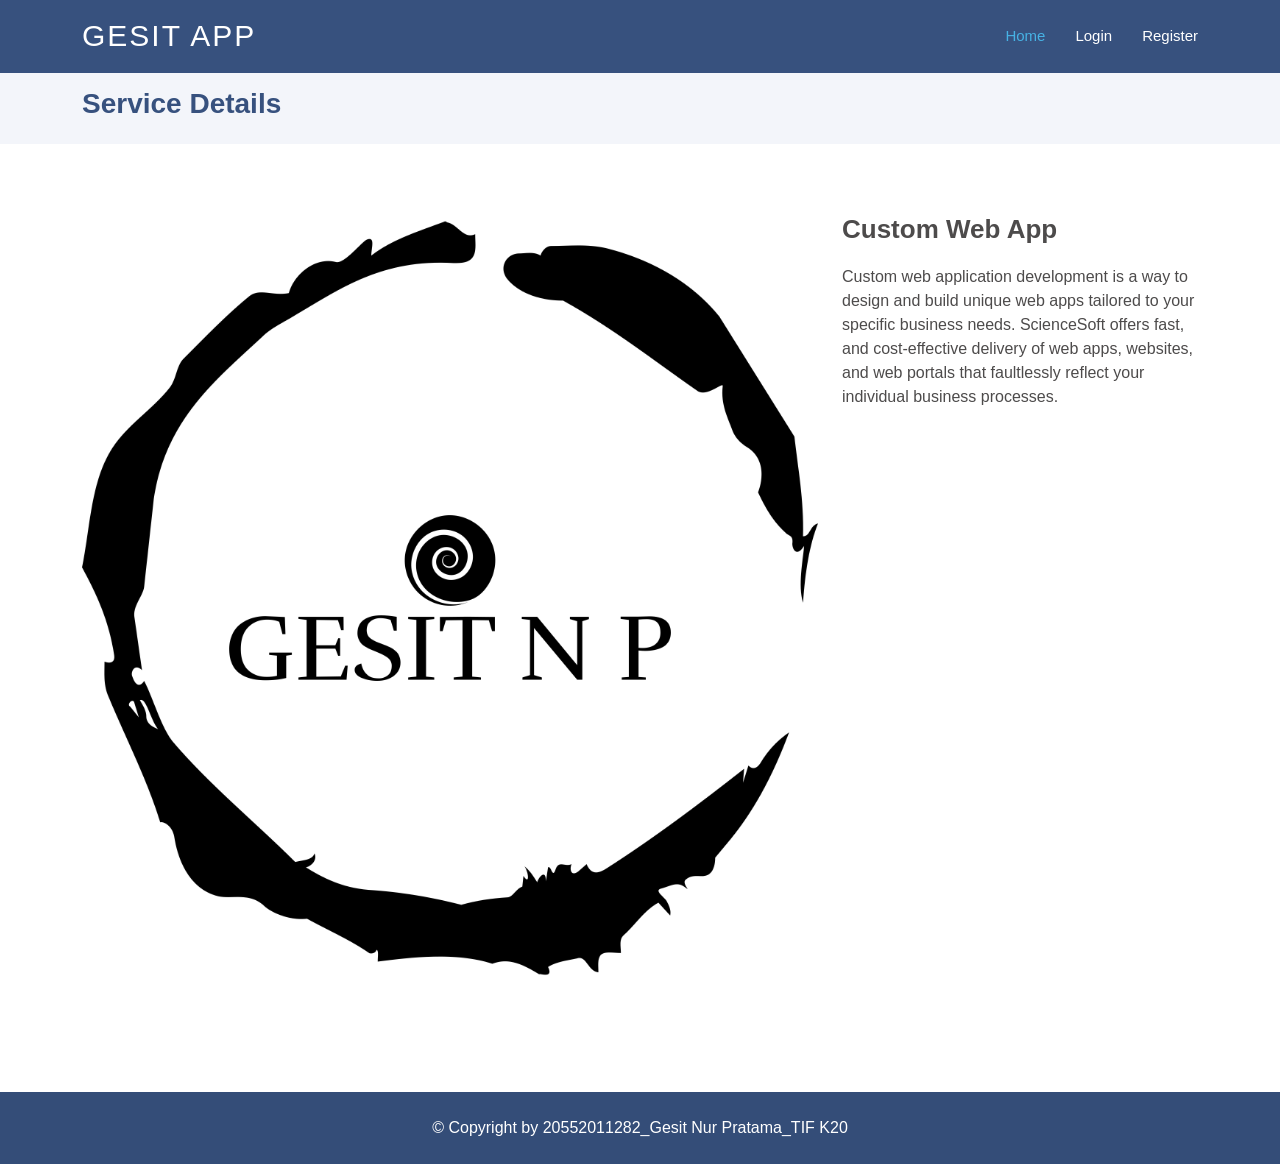
<file: detail.html>
<!DOCTYPE html>
<html lang="en">
<head>
	<meta charset="UTF-8">
	<meta name="viewport" content="width=	, initial-scale=1.0">
	<title>GNP Company - Login Page</title>

	<link rel="stylesheet" href="bootstrap-5.2.2-dist/css/bootstrap.min.css">
	<link rel="stylesheet" href="css/custom.css">
	<style>	
		body {
		    
		    background: url(https://www.ahmadsyarifudin.id/template/2020/assets/images/bg/body-bg.png) no-repeat center;
		    /* color: #777; */
		    color: #4d4b4b;
		}
		.centerDiv {
			height: 100vh;
			width: 100%;
		}
	</style>	
</head>
<body>
	<!-- Start Navbar Section -->
    <header id="header" class="fixed-top " style="background-color: #37517e;">
      <div class="container d-flex align-items-center">
  
        <h1 class="logo me-auto"><a href="index.html">Gesit App</a></h1>
        <!-- Uncomment below if you prefer to use an image logo -->
        <!-- <a href="index.html" class="logo me-auto"><img src="assets/img/logo.png" alt="" class="img-fluid"></a>-->
  
        <nav id="navbar" class="navbar">
          <ul>
            <li><a class="nav-link scrollto active" href="index.html">Home</a></li>
            <li><a class="nav-link scrollto" href="login.html">Login</a></li>
            <li><a class="nav-link scrollto" href="register.html">Register</a></li>
          </ul>
          <i class="bi bi-list mobile-nav-toggle"></i>
        </nav><!-- .navbar -->
  
      </div>
    </header>
	<!-- End Navbar Section -->
  <!-- Start Detail Section -->
		<main id="main">

      <!-- ======= Breadcrumbs ======= -->
      <section id="breadcrumbs" class="breadcrumbs">
        <div class="container">
          <h2>Service Details</h2>
  
        </div>
      </section><!-- End Breadcrumbs -->
  
      <!-- ======= Service Details Section ======= -->
      <section id="portfolio-details" class="portfolio-details">
        <div class="container">
  
          <div class="row gy-4">
  
            <div class="col-lg-8">
              <div class="portfolio-details-slider swiper">
                <div class="swiper-wrapper align-items-center">
  
                  <div class="swiper-slide">
                    <img src="images/company-logo.png" alt="">
                  </div>
  
                </div>
                <div class="swiper-pagination"></div>
              </div>
            </div>
  
            <div class="col-lg-4">
              <div class="portfolio-description">
                <h2>Custom Web App</h2>
                <p>
                  Custom web application development is a way to design and build unique web apps tailored to your specific business needs. ScienceSoft offers fast, and cost-effective delivery of web apps, websites, and web portals that faultlessly reflect your individual business processes.
                </p>
              </div>
            </div>
  
          </div>
  
        </div>
      </section><!-- End Service Details Section -->
  
    </main>
  <!-- End Detail Section -->
  <!-- Start Footer -->
  <footer class="text-center text-lg-start text-muted"  style="background-color: #37517e;">
    <div class="text-center p-4 bg-footer"  style="color: white;">
      &copy; Copyright	by 20552011282_Gesit Nur Pratama_TIF K20
    </div>
  </footer>
  <!-- End Footer -->
</body>
</html>
</file>
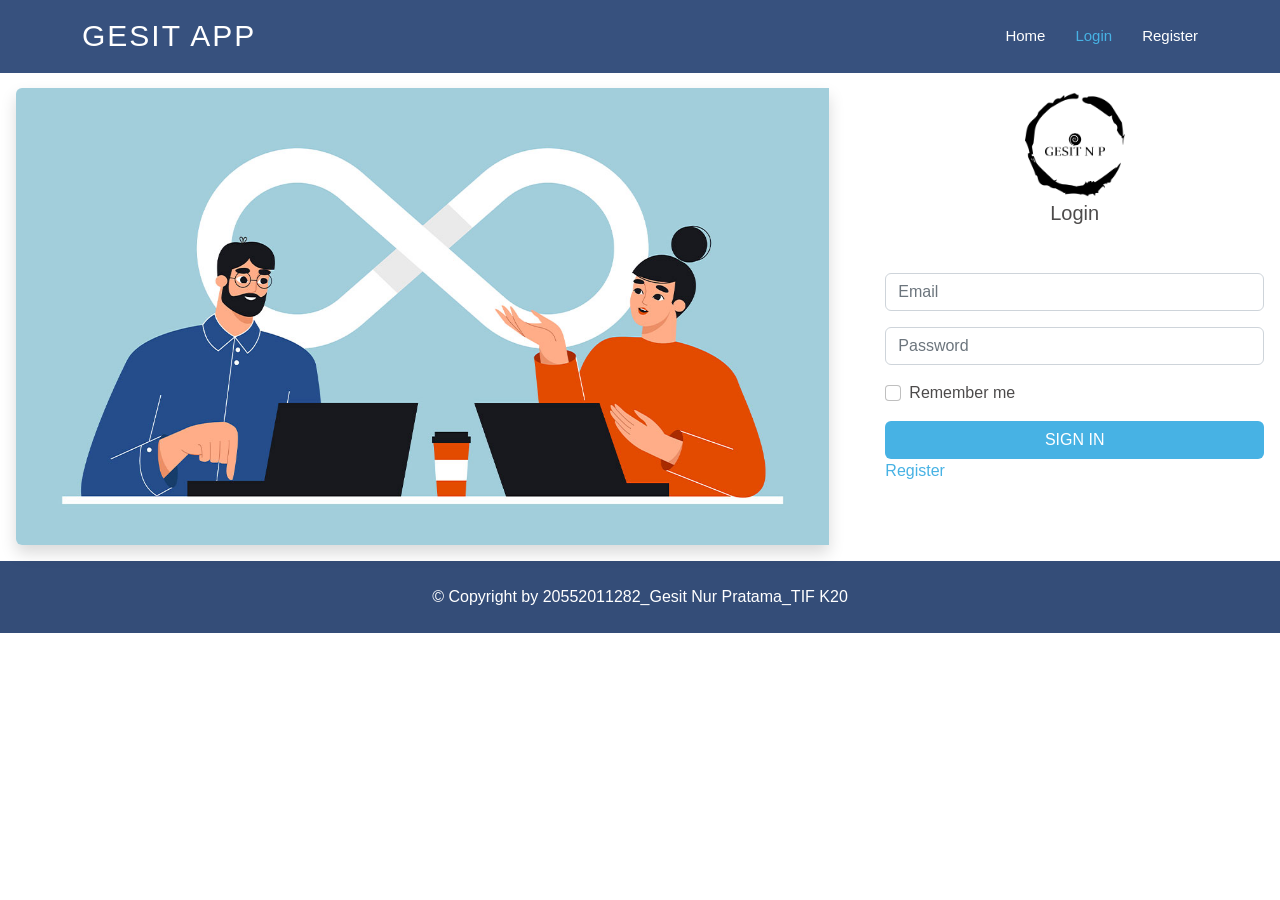
<file: login.html>
<!DOCTYPE html>
<html lang="en">
<head>
	<meta charset="UTF-8">
	<meta name="viewport" content="width=	, initial-scale=1.0">
	<title>GNP Company - Login Page</title>

	<link rel="stylesheet" href="bootstrap-5.2.2-dist/css/bootstrap.min.css">
	<link rel="stylesheet" href="css/custom.css">
	<style>	
		body {
		    
		    background: url(https://www.ahmadsyarifudin.id/template/2020/assets/images/bg/body-bg.png) no-repeat center;
		    /* color: #777; */
		    color: #4d4b4b;
		}
		.centerDiv {
			height: 100vh;
			width: 100%;
		}
	</style>	
</head>
<body>
	<!-- Start Navbar Section -->
    <header id="header" class="fixed-top " style="background-color: #37517e;">
      <div class="container d-flex align-items-center">
  
        <h1 class="logo me-auto"><a href="index.html">Gesit App</a></h1>
        <!-- Uncomment below if you prefer to use an image logo -->
        <!-- <a href="index.html" class="logo me-auto"><img src="assets/img/logo.png" alt="" class="img-fluid"></a>-->
  
        <nav id="navbar" class="navbar">
          <ul>
            <li><a class="nav-link scrollto" href="index.html">Home</a></li>
            <li><a class="nav-link scrollto active" href="login.html">Login</a></li>
            <li><a class="nav-link scrollto" href="register.html">Register</a></li>
          </ul>
          <i class="bi bi-list mobile-nav-toggle"></i>
        </nav><!-- .navbar -->
  
      </div>
    </header>
	<!-- End Navbar Section -->
	<br>
  <!-- Start Login Section -->
	<div class="col-sm-12 my-auto pt-5">
		<div class="card border-0">
			<div class="row">
				<div class="col-md-8">
					<div class="card-body">
						<img src="images/backgroud_login.jpg" class="img-fluid rounded-start shadow">
					</div>
				</div>
				<div class="col-md-4">
					<div class="card-body">
						<div class="mb-5 text-center">
							<img src="images/company-logo.png" class="img-fluid" width="100" alt="Logo Gesit Nur Pratama">
							<h2 class="h5">Login</h2>
						</div>
						<form action="index.php">
							<div class="mb-3">
								<input type="email" class="form-control email-field" placeholder="Email">
							</div>
							<div class="mb-3">
								<input type="password" class="form-control password-field" placeholder="Password">
							</div>
							<div class="mb-3 form-check">
								<input type="checkbox" class="form-check-input">
								<label class="form-check-label">Remember me</label>
							</div>
							<button type="submit" id="btn-login" class="btn w-100" style="background-color: #47b2e4; color: white;">SIGN IN</button>
							<a href="register.html" class="text-decoration-none">Register</a>
						</form>
					</div>
				</div>
			</div>
		</div>
	</div>	
  <!-- End Login Section -->
  <!-- Start Footer -->
  <footer class="text-center text-lg-start text-muted"  style="background-color: #37517e;">
    <div class="text-center p-4 bg-footer"  style="color: white;">
      &copy; Copyright	by 20552011282_Gesit Nur Pratama_TIF K20
    </div>
  </footer>
  <!-- End Footer -->
  <script src="js/custom.js"></script>
</body>
</html>
</file>
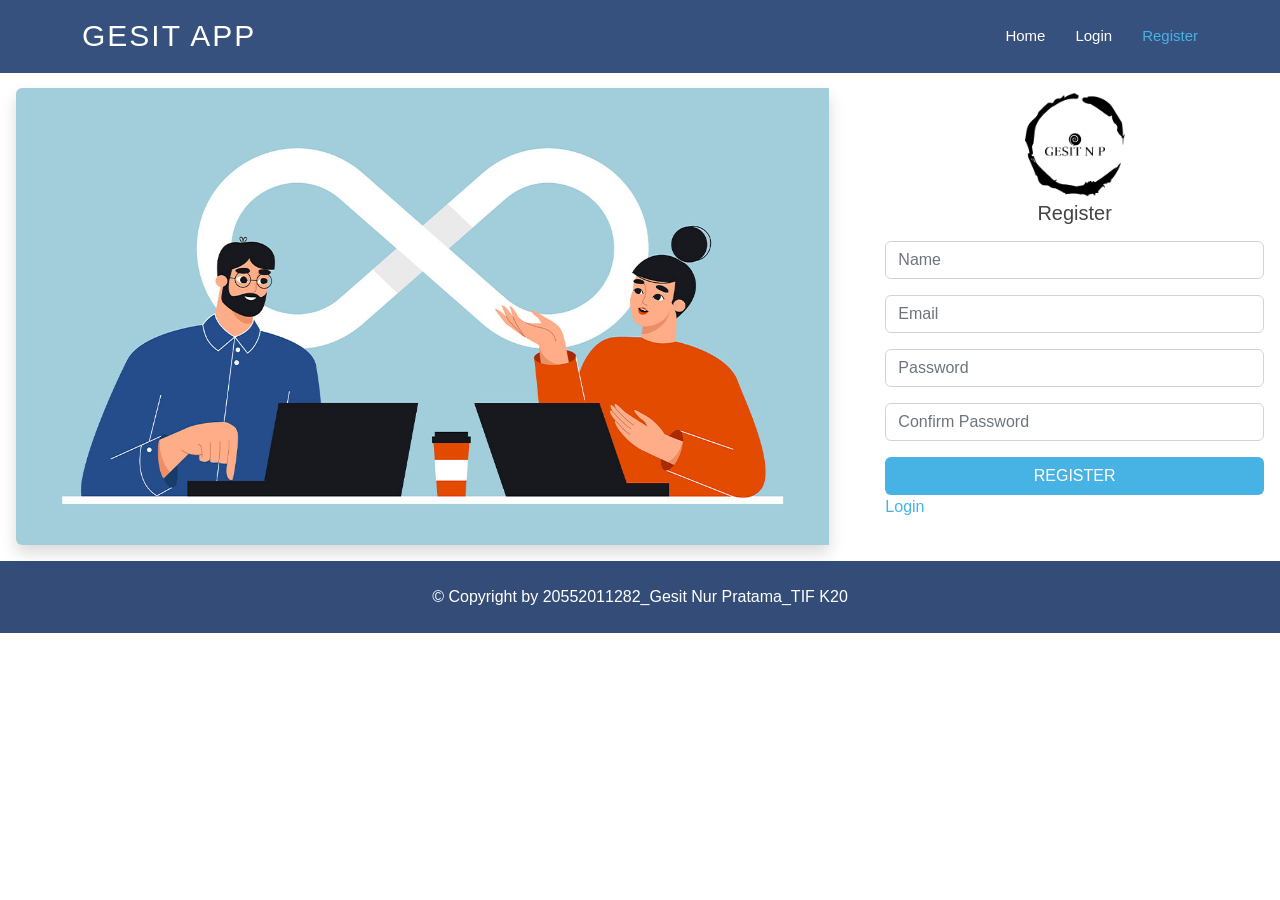
<file: register.html>
<!DOCTYPE html>
<html lang="en">
	<head>
		<meta charset="UTF-8">
		<meta name="viewport" content="width=	, initial-scale=1.0">
		<title>GNP Company - Register Page</title>

		<link rel="stylesheet" href="bootstrap-5.2.2-dist/css/bootstrap.min.css">
		<link rel="stylesheet" href="css/custom.css">
	</head>
	<body>
		<!-- Start Navbar Section -->
    <header id="header" class="fixed-top " style="background-color: #37517e;">
      <div class="container d-flex align-items-center">
  
        <h1 class="logo me-auto"><a href="index.html">Gesit App</a></h1>
        <!-- Uncomment below if you prefer to use an image logo -->
        <!-- <a href="index.html" class="logo me-auto"><img src="assets/img/logo.png" alt="" class="img-fluid"></a>-->
  
        <nav id="navbar" class="navbar">
          <ul>
            <li><a class="nav-link scrollto" href="index.html">Home</a></li>
            <li><a class="nav-link scrollto" href="login.html">Login</a></li>
            <li><a class="nav-link scrollto active" href="register.html">Register</a></li>
          </ul>
          <i class="bi bi-list mobile-nav-toggle"></i>
        </nav><!-- .navbar -->
  
      </div>
    </header>
		<!-- End Navbar Section -->
		<br>
		<!-- Start Register Section -->
		<div class="col-sm-12 my-auto pt-5">
			<div class="card border-0">
				<div class="row">
					<div class="col-md-8">
						<div class="card-body">
							<img src="images/backgroud_login.jpg" class="img-fluid rounded-start shadow">
						</div>
					</div>
					<div class="col-md-4">
						<div class="card-body">
							<div class="mb-3 mb-3 text-center">
								<img src="images/company-logo.png" class="img-fluid" width="100" alt="Logo Gesit Nur Pratama">
								<h2 class="h5">Register</h2>
							</div>
							<form action="login.html">
								<div class="mb-3">
									<input type="text" class="form-control" placeholder="Name">
								</div>
								<div class="mb-3">
									<input type="email" class="form-control" placeholder="Email">
								</div>
								<div class="mb-3">
									<input type="password" class="form-control" placeholder="Password">
								</div>
								<div class="mb-3">
									<input type="password" class="form-control" placeholder="Confirm Password">
								</div>
								<button type="submit" class="btn w-100" style="background-color: #47b2e4; color: white;">REGISTER</button>
								<a href="login.html" class="text-decoration-none">Login</a>
							</form>
						</div>
					</div>
				</div>
			</div>
		</div>
		<!-- End Register Section -->
		<!-- Start Footer -->
		<footer class="text-center text-lg-start text-muted"  style="background-color: #37517e;">
			<div class="text-center p-4 bg-footer"  style="color: white;">
				&copy; Copyright	by 20552011282_Gesit Nur Pratama_TIF K20
			</div>
		</footer>
		<!-- End Footer -->
	</body>
</html>
</file>
<file: css/custom.css>
.bg-footer{
  background-color: rgba(0, 0, 0, 0.05);
}
#sidebar-wrapper {
  width: 250px;
}

body {
  font-family: "Open Sans", sans-serif;
  color: #444444;
}

a {
  color: #47b2e4;
  text-decoration: none;
}

a:hover {
  color: #73c5eb;
  text-decoration: none;
}

h1,
h2,
h3,
h4,
h5,
h6 {
  font-family: "Jost", sans-serif;
}

/*--------------------------------------------------------------
# Preloader
--------------------------------------------------------------*/
#preloader {
  position: fixed;
  top: 0;
  left: 0;
  right: 0;
  bottom: 0;
  z-index: 9999;
  overflow: hidden;
  background: #37517e;
}

#preloader:before {
  content: "";
  position: fixed;
  top: calc(50% - 30px);
  left: calc(50% - 30px);
  border: 6px solid #37517e;
  border-top-color: #fff;
  border-bottom-color: #fff;
  border-radius: 50%;
  width: 60px;
  height: 60px;
  -webkit-animation: animate-preloader 1s linear infinite;
  animation: animate-preloader 1s linear infinite;
}

@-webkit-keyframes animate-preloader {
  0% {
    transform: rotate(0deg);
  }

  100% {
    transform: rotate(360deg);
  }
}

@keyframes animate-preloader {
  0% {
    transform: rotate(0deg);
  }

  100% {
    transform: rotate(360deg);
  }
}

/*--------------------------------------------------------------
# Back to top button
--------------------------------------------------------------*/
.back-to-top {
  position: fixed;
  visibility: hidden;
  opacity: 0;
  right: 15px;
  bottom: 15px;
  z-index: 996;
  background: #47b2e4;
  width: 40px;
  height: 40px;
  border-radius: 50px;
  transition: all 0.4s;
}

.back-to-top i {
  font-size: 24px;
  color: #fff;
  line-height: 0;
}

.back-to-top:hover {
  background: #6bc1e9;
  color: #fff;
}

.back-to-top.active {
  visibility: visible;
  opacity: 1;
}

/*--------------------------------------------------------------
# Header
--------------------------------------------------------------*/
#header {
  transition: all 0.5s;
  z-index: 997;
  padding: 15px 0;
}

#header.header-scrolled,
#header.header-inner-pages {
  background: rgba(40, 58, 90, 0.9);
}

#header .logo {
  font-size: 30px;
  margin: 0;
  padding: 0;
  line-height: 1;
  font-weight: 500;
  letter-spacing: 2px;
  text-transform: uppercase;
}

#header .logo a {
  color: #fff;
}

#header .logo img {
  max-height: 40px;
}

/*--------------------------------------------------------------
# Navigation Menu
--------------------------------------------------------------*/
/**
* Desktop Navigation 
*/
.navbar {
  padding: 0;
}

.navbar ul {
  margin: 0;
  padding: 0;
  display: flex;
  list-style: none;
  align-items: center;
}

.navbar li {
  position: relative;
}

.navbar a,
.navbar a:focus {
  display: flex;
  align-items: center;
  justify-content: space-between;
  padding: 10px 0 10px 30px;
  font-size: 15px;
  font-weight: 500;
  color: #fff;
  white-space: nowrap;
  transition: 0.3s;
}

.navbar a i,
.navbar a:focus i {
  font-size: 12px;
  line-height: 0;
  margin-left: 5px;
}

.navbar a:hover,
.navbar .active,
.navbar .active:focus,
.navbar li:hover>a {
  color: #47b2e4;
}

.navbar .getstarted,
.navbar .getstarted:focus {
  padding: 8px 20px;
  margin-left: 30px;
  border-radius: 50px;
  color: #fff;
  font-size: 14px;
  border: 2px solid #47b2e4;
  font-weight: 600;
}

.navbar .getstarted:hover,
.navbar .getstarted:focus:hover {
  color: #fff;
  background: #31a9e1;
}

.navbar .dropdown ul {
  display: block;
  position: absolute;
  left: 14px;
  top: calc(100% + 30px);
  margin: 0;
  padding: 10px 0;
  z-index: 99;
  opacity: 0;
  visibility: hidden;
  background: #fff;
  box-shadow: 0px 0px 30px rgba(127, 137, 161, 0.25);
  transition: 0.3s;
  border-radius: 4px;
}

.navbar .dropdown ul li {
  min-width: 200px;
}

.navbar .dropdown ul a {
  padding: 10px 20px;
  font-size: 14px;
  text-transform: none;
  font-weight: 500;
  color: #0c3c53;
}

.navbar .dropdown ul a i {
  font-size: 12px;
}

.navbar .dropdown ul a:hover,
.navbar .dropdown ul .active:hover,
.navbar .dropdown ul li:hover>a {
  color: #47b2e4;
}

.navbar .dropdown:hover>ul {
  opacity: 1;
  top: 100%;
  visibility: visible;
}

.navbar .dropdown .dropdown ul {
  top: 0;
  left: calc(100% - 30px);
  visibility: hidden;
}

.navbar .dropdown .dropdown:hover>ul {
  opacity: 1;
  top: 0;
  left: 100%;
  visibility: visible;
}

@media (max-width: 1366px) {
  .navbar .dropdown .dropdown ul {
    left: -90%;
  }

  .navbar .dropdown .dropdown:hover>ul {
    left: -100%;
  }
}

/**
* Mobile Navigation 
*/
.mobile-nav-toggle {
  color: #fff;
  font-size: 28px;
  cursor: pointer;
  display: none;
  line-height: 0;
  transition: 0.5s;
}

.mobile-nav-toggle.bi-x {
  color: #fff;
}

@media (max-width: 991px) {
  .mobile-nav-toggle {
    display: block;
  }

  .navbar ul {
    display: none;
  }
}

.navbar-mobile {
  position: fixed;
  overflow: hidden;
  top: 0;
  right: 0;
  left: 0;
  bottom: 0;
  background: rgba(40, 58, 90, 0.9);
  transition: 0.3s;
  z-index: 999;
}

.navbar-mobile .mobile-nav-toggle {
  position: absolute;
  top: 15px;
  right: 15px;
}

.navbar-mobile ul {
  display: block;
  position: absolute;
  top: 55px;
  right: 15px;
  bottom: 15px;
  left: 15px;
  padding: 10px 0;
  border-radius: 10px;
  background-color: #fff;
  overflow-y: auto;
  transition: 0.3s;
}

.navbar-mobile a,
.navbar-mobile a:focus {
  padding: 10px 20px;
  font-size: 15px;
  color: #37517e;
}

.navbar-mobile a:hover,
.navbar-mobile .active,
.navbar-mobile li:hover>a {
  color: #47b2e4;
}

.navbar-mobile .getstarted,
.navbar-mobile .getstarted:focus {
  margin: 15px;
  color: #37517e;
}

.navbar-mobile .dropdown ul {
  position: static;
  display: none;
  margin: 10px 20px;
  padding: 10px 0;
  z-index: 99;
  opacity: 1;
  visibility: visible;
  background: #fff;
  box-shadow: 0px 0px 30px rgba(127, 137, 161, 0.25);
}

.navbar-mobile .dropdown ul li {
  min-width: 200px;
}

.navbar-mobile .dropdown ul a {
  padding: 10px 20px;
}

.navbar-mobile .dropdown ul a i {
  font-size: 12px;
}

.navbar-mobile .dropdown ul a:hover,
.navbar-mobile .dropdown ul .active:hover,
.navbar-mobile .dropdown ul li:hover>a {
  color: #47b2e4;
}

.navbar-mobile .dropdown>.dropdown-active {
  display: block;
}

/*--------------------------------------------------------------
# Hero Section
--------------------------------------------------------------*/
#hero {
  width: 100%;
  height: 80vh;
  background: #37517e;
}

#hero .container {
  padding-top: 72px;
}

#hero h1 {
  margin: 0 0 10px 0;
  font-size: 48px;
  font-weight: 700;
  line-height: 56px;
  color: #fff;
}

#hero h2 {
  color: rgba(255, 255, 255, 0.6);
  margin-bottom: 50px;
  font-size: 24px;
}

#hero .btn-get-started {
  font-family: "Jost", sans-serif;
  font-weight: 500;
  font-size: 16px;
  letter-spacing: 1px;
  display: inline-block;
  padding: 10px 28px 11px 28px;
  border-radius: 50px;
  transition: 0.5s;
  margin: 10px 0 0 0;
  color: #fff;
  background: #47b2e4;
}

#hero .btn-get-started:hover {
  background: #209dd8;
}

#hero .btn-watch-video {
  font-size: 16px;
  display: flex;
  align-items: center;
  transition: 0.5s;
  margin: 10px 0 0 25px;
  color: #fff;
  line-height: 1;
}

#hero .btn-watch-video i {
  line-height: 0;
  color: #fff;
  font-size: 32px;
  transition: 0.3s;
  margin-right: 8px;
}

#hero .btn-watch-video:hover i {
  color: #47b2e4;
}

#hero .animated {
  animation: up-down 2s ease-in-out infinite alternate-reverse both;
}

@media (max-width: 991px) {
  #hero {
    height: 100vh;
    text-align: center;
  }

  #hero .animated {
    -webkit-animation: none;
    animation: none;
  }

  #hero .hero-img {
    text-align: center;
  }

  #hero .hero-img img {
    width: 50%;
  }
}

@media (max-width: 768px) {
  #hero h1 {
    font-size: 28px;
    line-height: 36px;
  }

  #hero h2 {
    font-size: 18px;
    line-height: 24px;
    margin-bottom: 30px;
  }

  #hero .hero-img img {
    width: 70%;
  }
}

@media (max-width: 575px) {
  #hero .hero-img img {
    width: 80%;
  }

  #hero .btn-get-started {
    font-size: 16px;
    padding: 10px 24px 11px 24px;
  }
}

@-webkit-keyframes up-down {
  0% {
    transform: translateY(10px);
  }

  100% {
    transform: translateY(-10px);
  }
}

@keyframes up-down {
  0% {
    transform: translateY(10px);
  }

  100% {
    transform: translateY(-10px);
  }
}

/*--------------------------------------------------------------
# Sections General
--------------------------------------------------------------*/
section {
  padding: 60px 0;
  overflow: hidden;
}

.section-bg {
  background-color: #f3f5fa;
}

.section-title {
  text-align: center;
  padding-bottom: 30px;
}

.section-title h2 {
  font-size: 32px;
  font-weight: bold;
  text-transform: uppercase;
  margin-bottom: 20px;
  padding-bottom: 20px;
  position: relative;
  color: #37517e;
}

.section-title h2::before {
  content: "";
  position: absolute;
  display: block;
  width: 120px;
  height: 1px;
  background: #ddd;
  bottom: 1px;
  left: calc(50% - 60px);
}

.section-title h2::after {
  content: "";
  position: absolute;
  display: block;
  width: 40px;
  height: 3px;
  background: #47b2e4;
  bottom: 0;
  left: calc(50% - 20px);
}

.section-title p {
  margin-bottom: 0;
}

/*--------------------------------------------------------------
# Clients
--------------------------------------------------------------*/
.clients {
  padding: 12px 0;
  text-align: center;
}

.clients img {
  max-width: 45%;
  transition: all 0.4s ease-in-out;
  display: inline-block;
  padding: 15px 0;
  filter: grayscale(100);
}

.clients img:hover {
  filter: none;
  transform: scale(1.1);
}

@media (max-width: 768px) {
  .clients img {
    max-width: 40%;
  }
}

/*--------------------------------------------------------------
# About Us
--------------------------------------------------------------*/
.about .content h3 {
  font-weight: 600;
  font-size: 26px;
}

.about .content ul {
  list-style: none;
  padding: 0;
}

.about .content ul li {
  padding-left: 28px;
  position: relative;
}

.about .content ul li+li {
  margin-top: 10px;
}

.about .content ul i {
  position: absolute;
  left: 0;
  top: 2px;
  font-size: 20px;
  color: #47b2e4;
  line-height: 1;
}

.about .content p:last-child {
  margin-bottom: 0;
}

.about .content .btn-learn-more {
  font-family: "Poppins", sans-serif;
  font-weight: 500;
  font-size: 14px;
  letter-spacing: 1px;
  display: inline-block;
  padding: 12px 32px;
  border-radius: 4px;
  transition: 0.3s;
  line-height: 1;
  color: #47b2e4;
  -webkit-animation-delay: 0.8s;
  animation-delay: 0.8s;
  margin-top: 6px;
  border: 2px solid #47b2e4;
}

.about .content .btn-learn-more:hover {
  background: #47b2e4;
  color: #fff;
  text-decoration: none;
}

/*--------------------------------------------------------------
# Why Us
--------------------------------------------------------------*/
.why-us .content {
  padding: 60px 100px 0 100px;
}

.why-us .content h3 {
  font-weight: 400;
  font-size: 34px;
  color: #37517e;
}

.why-us .content h4 {
  font-size: 20px;
  font-weight: 700;
  margin-top: 5px;
}

.why-us .content p {
  font-size: 15px;
  color: #848484;
}

.why-us .img {
  background-size: contain;
  background-repeat: no-repeat;
  background-position: center center;
}

.why-us .accordion-list {
  padding: 0 100px 60px 100px;
}

.why-us .accordion-list ul {
  padding: 0;
  list-style: none;
}

.why-us .accordion-list li+li {
  margin-top: 15px;
}

.why-us .accordion-list li {
  padding: 20px;
  background: #fff;
  border-radius: 4px;
}

.why-us .accordion-list a {
  display: block;
  position: relative;
  font-family: "Poppins", sans-serif;
  font-size: 16px;
  line-height: 24px;
  font-weight: 500;
  padding-right: 30px;
  outline: none;
  cursor: pointer;
}

.why-us .accordion-list span {
  color: #47b2e4;
  font-weight: 600;
  font-size: 18px;
  padding-right: 10px;
}

.why-us .accordion-list i {
  font-size: 24px;
  position: absolute;
  right: 0;
  top: 0;
}

.why-us .accordion-list p {
  margin-bottom: 0;
  padding: 10px 0 0 0;
}

.why-us .accordion-list .icon-show {
  display: none;
}

.why-us .accordion-list a.collapsed {
  color: #343a40;
}

.why-us .accordion-list a.collapsed:hover {
  color: #47b2e4;
}

.why-us .accordion-list a.collapsed .icon-show {
  display: inline-block;
}

.why-us .accordion-list a.collapsed .icon-close {
  display: none;
}

@media (max-width: 1024px) {

  .why-us .content,
  .why-us .accordion-list {
    padding-left: 0;
    padding-right: 0;
  }
}

@media (max-width: 992px) {
  .why-us .img {
    min-height: 400px;
  }

  .why-us .content {
    padding-top: 30px;
  }

  .why-us .accordion-list {
    padding-bottom: 30px;
  }
}

@media (max-width: 575px) {
  .why-us .img {
    min-height: 200px;
  }
}

/*--------------------------------------------------------------
# Skills
--------------------------------------------------------------*/
.skills .content h3 {
  font-weight: 700;
  font-size: 32px;
  color: #37517e;
  font-family: "Poppins", sans-serif;
}

.skills .content ul {
  list-style: none;
  padding: 0;
}

.skills .content ul li {
  padding-bottom: 10px;
}

.skills .content ul i {
  font-size: 20px;
  padding-right: 4px;
  color: #47b2e4;
}

.skills .content p:last-child {
  margin-bottom: 0;
}

.skills .progress {
  height: 60px;
  display: block;
  background: none;
  border-radius: 0;
}

.skills .progress .skill {
  padding: 0;
  margin: 0 0 6px 0;
  text-transform: uppercase;
  display: block;
  font-weight: 600;
  font-family: "Poppins", sans-serif;
  color: #37517e;
}

.skills .progress .skill .val {
  float: right;
  font-style: normal;
}

.skills .progress-bar-wrap {
  background: #e8edf5;
  height: 10px;
}

.skills .progress-bar {
  width: 1px;
  height: 10px;
  transition: 0.9s;
  background-color: #4668a2;
}

/*--------------------------------------------------------------
# Services
--------------------------------------------------------------*/
.services .icon-box {
  box-shadow: 0px 0 25px 0 rgba(0, 0, 0, 0.1);
  padding: 50px 30px;
  transition: all ease-in-out 0.4s;
  background: #fff;
}

.services .icon-box .icon {
  margin-bottom: 10px;
}

.services .icon-box .icon i {
  color: #47b2e4;
  font-size: 36px;
  transition: 0.3s;
}

.services .icon-box h4 {
  font-weight: 500;
  margin-bottom: 15px;
  font-size: 24px;
}

.services .icon-box h4 a {
  color: #37517e;
  transition: ease-in-out 0.3s;
}

.services .icon-box p {
  line-height: 24px;
  font-size: 14px;
  margin-bottom: 0;
}

.services .icon-box:hover {
  transform: translateY(-10px);
}

.services .icon-box:hover h4 a {
  color: #47b2e4;
}

/*--------------------------------------------------------------
# Cta
--------------------------------------------------------------*/
.cta {
  background: linear-gradient(rgba(40, 58, 90, 0.9), rgba(40, 58, 90, 0.9)), url("../img/cta-bg.jpg") fixed center center;
  background-size: cover;
  padding: 120px 0;
}

.cta h3 {
  color: #fff;
  font-size: 28px;
  font-weight: 700;
}

.cta p {
  color: #fff;
}

.cta .cta-btn {
  font-family: "Jost", sans-serif;
  font-weight: 500;
  font-size: 16px;
  letter-spacing: 1px;
  display: inline-block;
  padding: 12px 40px;
  border-radius: 50px;
  transition: 0.5s;
  margin: 10px;
  border: 2px solid #fff;
  color: #fff;
}

.cta .cta-btn:hover {
  background: #47b2e4;
  border: 2px solid #47b2e4;
}

@media (max-width: 1024px) {
  .cta {
    background-attachment: scroll;
  }
}

@media (min-width: 769px) {
  .cta .cta-btn-container {
    display: flex;
    align-items: center;
    justify-content: flex-end;
  }
}

/*--------------------------------------------------------------
# Portfolio
--------------------------------------------------------------*/
.portfolio #portfolio-flters {
  list-style: none;
  margin-bottom: 20px;
}

.portfolio #portfolio-flters li {
  cursor: pointer;
  display: inline-block;
  margin: 10px 5px;
  font-size: 15px;
  font-weight: 500;
  line-height: 1;
  color: #444444;
  transition: all 0.3s;
  padding: 8px 20px;
  border-radius: 50px;
  font-family: "Poppins", sans-serif;
}

.portfolio #portfolio-flters li:hover,
.portfolio #portfolio-flters li.filter-active {
  background: #47b2e4;
  color: #fff;
}

.portfolio .portfolio-item {
  margin-bottom: 30px;
}

.portfolio .portfolio-item .portfolio-img {
  overflow: hidden;
}

.portfolio .portfolio-item .portfolio-img img {
  transition: all 0.6s;
}

.portfolio .portfolio-item .portfolio-info {
  opacity: 0;
  position: absolute;
  left: 15px;
  bottom: 0;
  z-index: 3;
  right: 15px;
  transition: all 0.3s;
  background: rgba(55, 81, 126, 0.8);
  padding: 10px 15px;
}

.portfolio .portfolio-item .portfolio-info h4 {
  font-size: 18px;
  color: #fff;
  font-weight: 600;
  color: #fff;
  margin-bottom: 0px;
}

.portfolio .portfolio-item .portfolio-info p {
  color: #f9fcfe;
  font-size: 14px;
  margin-bottom: 0;
}

.portfolio .portfolio-item .portfolio-info .preview-link,
.portfolio .portfolio-item .portfolio-info .details-link {
  position: absolute;
  right: 40px;
  font-size: 24px;
  top: calc(50% - 18px);
  color: #fff;
  transition: 0.3s;
}

.portfolio .portfolio-item .portfolio-info .preview-link:hover,
.portfolio .portfolio-item .portfolio-info .details-link:hover {
  color: #47b2e4;
}

.portfolio .portfolio-item .portfolio-info .details-link {
  right: 10px;
}

.portfolio .portfolio-item:hover .portfolio-img img {
  transform: scale(1.15);
}

.portfolio .portfolio-item:hover .portfolio-info {
  opacity: 1;
}

/*--------------------------------------------------------------
# Portfolio Details
--------------------------------------------------------------*/
.portfolio-details {
  padding-top: 40px;
}

.portfolio-details .portfolio-details-slider img {
  width: 100%;
}

.portfolio-details .portfolio-details-slider .swiper-pagination {
  margin-top: 20px;
  position: relative;
}

.portfolio-details .portfolio-details-slider .swiper-pagination .swiper-pagination-bullet {
  width: 12px;
  height: 12px;
  background-color: #fff;
  opacity: 1;
  border: 1px solid #47b2e4;
}

.portfolio-details .portfolio-details-slider .swiper-pagination .swiper-pagination-bullet-active {
  background-color: #47b2e4;
}

.portfolio-details .portfolio-info {
  padding: 30px;
  box-shadow: 0px 0 30px rgba(55, 81, 126, 0.08);
}

.portfolio-details .portfolio-info h3 {
  font-size: 22px;
  font-weight: 700;
  margin-bottom: 20px;
  padding-bottom: 20px;
  border-bottom: 1px solid #eee;
}

.portfolio-details .portfolio-info ul {
  list-style: none;
  padding: 0;
  font-size: 15px;
}

.portfolio-details .portfolio-info ul li+li {
  margin-top: 10px;
}

.portfolio-details .portfolio-description {
  padding-top: 30px;
}

.portfolio-details .portfolio-description h2 {
  font-size: 26px;
  font-weight: 700;
  margin-bottom: 20px;
}

.portfolio-details .portfolio-description p {
  padding: 0;
}

/*--------------------------------------------------------------
# Team
--------------------------------------------------------------*/
.team .member {
  position: relative;
  box-shadow: 0px 2px 15px rgba(0, 0, 0, 0.1);
  padding: 30px;
  border-radius: 5px;
  background: #fff;
  transition: 0.5s;
}

.team .member .pic {
  overflow: hidden;
  width: 180px;
  border-radius: 50%;
}

.team .member .pic img {
  transition: ease-in-out 0.3s;
}

.team .member:hover {
  transform: translateY(-10px);
}

.team .member .member-info {
  padding-left: 30px;
}

.team .member h4 {
  font-weight: 700;
  margin-bottom: 5px;
  font-size: 20px;
  color: #37517e;
}

.team .member span {
  display: block;
  font-size: 15px;
  padding-bottom: 10px;
  position: relative;
  font-weight: 500;
}

.team .member span::after {
  content: "";
  position: absolute;
  display: block;
  width: 50px;
  height: 1px;
  background: #cbd6e9;
  bottom: 0;
  left: 0;
}

.team .member p {
  margin: 10px 0 0 0;
  font-size: 14px;
}

.team .member .social {
  margin-top: 12px;
  display: flex;
  align-items: center;
  justify-content: flex-start;
}

.team .member .social a {
  transition: ease-in-out 0.3s;
  display: flex;
  align-items: center;
  justify-content: center;
  border-radius: 50px;
  width: 32px;
  height: 32px;
  background: #eff2f8;
}

.team .member .social a i {
  color: #37517e;
  font-size: 16px;
  margin: 0 2px;
}

.team .member .social a:hover {
  background: #47b2e4;
}

.team .member .social a:hover i {
  color: #fff;
}

.team .member .social a+a {
  margin-left: 8px;
}

/*--------------------------------------------------------------
# Pricing
--------------------------------------------------------------*/
.pricing .row {
  padding-top: 40px;
}

.pricing .box {
  padding: 60px 40px;
  box-shadow: 0 3px 20px -2px rgba(20, 45, 100, 0.1);
  background: #fff;
  height: 100%;
  border-top: 4px solid #fff;
  border-radius: 5px;
}

.pricing h3 {
  font-weight: 500;
  margin-bottom: 15px;
  font-size: 20px;
  color: #37517e;
}

.pricing h4 {
  font-size: 48px;
  color: #37517e;
  font-weight: 400;
  font-family: "Jost", sans-serif;
  margin-bottom: 25px;
}

.pricing h4 sup {
  font-size: 28px;
}

.pricing h4 span {
  color: #47b2e4;
  font-size: 18px;
  display: block;
}

.pricing ul {
  padding: 20px 0;
  list-style: none;
  color: #999;
  text-align: left;
  line-height: 20px;
}

.pricing ul li {
  padding: 10px 0 10px 30px;
  position: relative;
}

.pricing ul i {
  color: #28a745;
  font-size: 24px;
  position: absolute;
  left: 0;
  top: 6px;
}

.pricing ul .na {
  color: #ccc;
}

.pricing ul .na i {
  color: #ccc;
}

.pricing ul .na span {
  text-decoration: line-through;
}

.pricing .buy-btn {
  display: inline-block;
  padding: 12px 35px;
  border-radius: 50px;
  color: #47b2e4;
  transition: none;
  font-size: 16px;
  font-weight: 500;
  font-family: "Jost", sans-serif;
  transition: 0.3s;
  border: 1px solid #47b2e4;
}

.pricing .buy-btn:hover {
  background: #47b2e4;
  color: #fff;
}

.pricing .featured {
  border-top-color: #47b2e4;
}

.pricing .featured .buy-btn {
  background: #47b2e4;
  color: #fff;
}

.pricing .featured .buy-btn:hover {
  background: #23a3df;
}

@media (max-width: 992px) {
  .pricing .box {
    max-width: 60%;
    margin: 0 auto 30px auto;
  }
}

@media (max-width: 767px) {
  .pricing .box {
    max-width: 80%;
    margin: 0 auto 30px auto;
  }
}

@media (max-width: 420px) {
  .pricing .box {
    max-width: 100%;
    margin: 0 auto 30px auto;
  }
}

/*--------------------------------------------------------------
# Frequently Asked Questions
--------------------------------------------------------------*/
.faq .faq-list {
  padding: 0 100px;
}

.faq .faq-list ul {
  padding: 0;
  list-style: none;
}

.faq .faq-list li+li {
  margin-top: 15px;
}

.faq .faq-list li {
  padding: 20px;
  background: #fff;
  border-radius: 4px;
  position: relative;
}

.faq .faq-list a {
  display: block;
  position: relative;
  font-family: "Poppins", sans-serif;
  font-size: 16px;
  line-height: 24px;
  font-weight: 500;
  padding: 0 30px;
  outline: none;
  cursor: pointer;
}

.faq .faq-list .icon-help {
  font-size: 24px;
  position: absolute;
  right: 0;
  left: 20px;
  color: #47b2e4;
}

.faq .faq-list .icon-show,
.faq .faq-list .icon-close {
  font-size: 24px;
  position: absolute;
  right: 0;
  top: 0;
}

.faq .faq-list p {
  margin-bottom: 0;
  padding: 10px 0 0 0;
}

.faq .faq-list .icon-show {
  display: none;
}

.faq .faq-list a.collapsed {
  color: #37517e;
  transition: 0.3s;
}

.faq .faq-list a.collapsed:hover {
  color: #47b2e4;
}

.faq .faq-list a.collapsed .icon-show {
  display: inline-block;
}

.faq .faq-list a.collapsed .icon-close {
  display: none;
}

@media (max-width: 1200px) {
  .faq .faq-list {
    padding: 0;
  }
}

/*--------------------------------------------------------------
# Contact
--------------------------------------------------------------*/
.contact .info {
  border-top: 3px solid #47b2e4;
  border-bottom: 3px solid #47b2e4;
  padding: 30px;
  background: #fff;
  width: 100%;
  box-shadow: 0 0 24px 0 rgba(0, 0, 0, 0.1);
}

.contact .info i {
  font-size: 20px;
  color: #47b2e4;
  float: left;
  width: 44px;
  height: 44px;
  background: #e7f5fb;
  display: flex;
  justify-content: center;
  align-items: center;
  border-radius: 50px;
  transition: all 0.3s ease-in-out;
}

.contact .info h4 {
  padding: 0 0 0 60px;
  font-size: 22px;
  font-weight: 600;
  margin-bottom: 5px;
  color: #37517e;
}

.contact .info p {
  padding: 0 0 10px 60px;
  margin-bottom: 20px;
  font-size: 14px;
  color: #6182ba;
}

.contact .info .email p {
  padding-top: 5px;
}

.contact .info .social-links {
  padding-left: 60px;
}

.contact .info .social-links a {
  font-size: 18px;
  display: inline-block;
  background: #333;
  color: #fff;
  line-height: 1;
  padding: 8px 0;
  border-radius: 50%;
  text-align: center;
  width: 36px;
  height: 36px;
  transition: 0.3s;
  margin-right: 10px;
}

.contact .info .social-links a:hover {
  background: #47b2e4;
  color: #fff;
}

.contact .info .email:hover i,
.contact .info .address:hover i,
.contact .info .phone:hover i {
  background: #47b2e4;
  color: #fff;
}

.contact .php-email-form {
  width: 100%;
  border-top: 3px solid #47b2e4;
  border-bottom: 3px solid #47b2e4;
  padding: 30px;
  background: #fff;
  box-shadow: 0 0 24px 0 rgba(0, 0, 0, 0.12);
}

.contact .php-email-form .form-group {
  padding-bottom: 8px;
}

.contact .php-email-form .validate {
  display: none;
  color: red;
  margin: 0 0 15px 0;
  font-weight: 400;
  font-size: 13px;
}

.contact .php-email-form .error-message {
  display: none;
  color: #fff;
  background: #ed3c0d;
  text-align: left;
  padding: 15px;
  font-weight: 600;
}

.contact .php-email-form .error-message br+br {
  margin-top: 25px;
}

.contact .php-email-form .sent-message {
  display: none;
  color: #fff;
  background: #18d26e;
  text-align: center;
  padding: 15px;
  font-weight: 600;
}

.contact .php-email-form .loading {
  display: none;
  background: #fff;
  text-align: center;
  padding: 15px;
}

.contact .php-email-form .loading:before {
  content: "";
  display: inline-block;
  border-radius: 50%;
  width: 24px;
  height: 24px;
  margin: 0 10px -6px 0;
  border: 3px solid #18d26e;
  border-top-color: #eee;
  -webkit-animation: animate-loading 1s linear infinite;
  animation: animate-loading 1s linear infinite;
}

.contact .php-email-form .form-group {
  margin-bottom: 20px;
}

.contact .php-email-form label {
  padding-bottom: 8px;
}

.contact .php-email-form input,
.contact .php-email-form textarea {
  border-radius: 0;
  box-shadow: none;
  font-size: 14px;
  border-radius: 4px;
}

.contact .php-email-form input:focus,
.contact .php-email-form textarea:focus {
  border-color: #47b2e4;
}

.contact .php-email-form input {
  height: 44px;
}

.contact .php-email-form textarea {
  padding: 10px 12px;
}

.contact .php-email-form button[type=submit] {
  background: #47b2e4;
  border: 0;
  padding: 12px 34px;
  color: #fff;
  transition: 0.4s;
  border-radius: 50px;
}

.contact .php-email-form button[type=submit]:hover {
  background: #209dd8;
}

@-webkit-keyframes animate-loading {
  0% {
    transform: rotate(0deg);
  }

  100% {
    transform: rotate(360deg);
  }
}

@keyframes animate-loading {
  0% {
    transform: rotate(0deg);
  }

  100% {
    transform: rotate(360deg);
  }
}

/*--------------------------------------------------------------
# Breadcrumbs
--------------------------------------------------------------*/
.breadcrumbs {
  padding: 15px 0;
  background: #f3f5fa;
  min-height: 40px;
  margin-top: 72px;
}

@media (max-width: 992px) {
  .breadcrumbs {
    margin-top: 68px;
  }
}

.breadcrumbs h2 {
  font-size: 28px;
  font-weight: 600;
  color: #37517e;
}

.breadcrumbs ol {
  display: flex;
  flex-wrap: wrap;
  list-style: none;
  padding: 0 0 10px 0;
  margin: 0;
  font-size: 14px;
}

.breadcrumbs ol li+li {
  padding-left: 10px;
}

.breadcrumbs ol li+li::before {
  display: inline-block;
  padding-right: 10px;
  color: #4668a2;
  content: "/";
}

/*--------------------------------------------------------------
# Footer
--------------------------------------------------------------*/
#footer {
  font-size: 14px;
  background: #37517e;
}

#footer .footer-newsletter {
  padding: 50px 0;
  background: #f3f5fa;
  text-align: center;
  font-size: 15px;
  color: #444444;
}

#footer .footer-newsletter h4 {
  font-size: 24px;
  margin: 0 0 20px 0;
  padding: 0;
  line-height: 1;
  font-weight: 600;
  color: #37517e;
}

#footer .footer-newsletter form {
  margin-top: 30px;
  background: #fff;
  padding: 6px 10px;
  position: relative;
  border-radius: 50px;
  box-shadow: 0px 2px 15px rgba(0, 0, 0, 0.06);
  text-align: left;
}

#footer .footer-newsletter form input[type=email] {
  border: 0;
  padding: 4px 8px;
  width: calc(100% - 100px);
}

#footer .footer-newsletter form input[type=submit] {
  position: absolute;
  top: 0;
  right: 0;
  bottom: 0;
  border: 0;
  background: none;
  font-size: 16px;
  padding: 0 20px;
  background: #47b2e4;
  color: #fff;
  transition: 0.3s;
  border-radius: 50px;
  box-shadow: 0px 2px 15px rgba(0, 0, 0, 0.1);
}

#footer .footer-newsletter form input[type=submit]:hover {
  background: #209dd8;
}

#footer .footer-top {
  padding: 60px 0 30px 0;
  background: #fff;
}

#footer .footer-top .footer-contact {
  margin-bottom: 30px;
}

#footer .footer-top .footer-contact h3 {
  font-size: 28px;
  margin: 0 0 10px 0;
  padding: 2px 0 2px 0;
  line-height: 1;
  text-transform: uppercase;
  font-weight: 600;
  color: #37517e;
}

#footer .footer-top .footer-contact p {
  font-size: 14px;
  line-height: 24px;
  margin-bottom: 0;
  font-family: "Jost", sans-serif;
  color: #5e5e5e;
}

#footer .footer-top h4 {
  font-size: 16px;
  font-weight: bold;
  color: #37517e;
  position: relative;
  padding-bottom: 12px;
}

#footer .footer-top .footer-links {
  margin-bottom: 30px;
}

#footer .footer-top .footer-links ul {
  list-style: none;
  padding: 0;
  margin: 0;
}

#footer .footer-top .footer-links ul i {
  padding-right: 2px;
  color: #47b2e4;
  font-size: 18px;
  line-height: 1;
}

#footer .footer-top .footer-links ul li {
  padding: 10px 0;
  display: flex;
  align-items: center;
}

#footer .footer-top .footer-links ul li:first-child {
  padding-top: 0;
}

#footer .footer-top .footer-links ul a {
  color: #777777;
  transition: 0.3s;
  display: inline-block;
  line-height: 1;
}

#footer .footer-top .footer-links ul a:hover {
  text-decoration: none;
  color: #47b2e4;
}

#footer .footer-top .social-links a {
  font-size: 18px;
  display: inline-block;
  background: #47b2e4;
  color: #fff;
  line-height: 1;
  padding: 8px 0;
  margin-right: 4px;
  border-radius: 50%;
  text-align: center;
  width: 36px;
  height: 36px;
  transition: 0.3s;
}

#footer .footer-top .social-links a:hover {
  background: #209dd8;
  color: #fff;
  text-decoration: none;
}

#footer .footer-bottom {
  padding-top: 30px;
  padding-bottom: 30px;
  color: #fff;
}

#footer .copyright {
  float: left;
}

#footer .credits {
  float: right;
  font-size: 13px;
}

#footer .credits a {
  transition: 0.3s;
}

@media (max-width: 768px) {
  #footer .footer-bottom {
    padding-top: 20px;
    padding-bottom: 20px;
  }

  #footer .copyright,
  #footer .credits {
    text-align: center;
    float: none;
  }

  #footer .credits {
    padding-top: 4px;
  }
}
</file>
